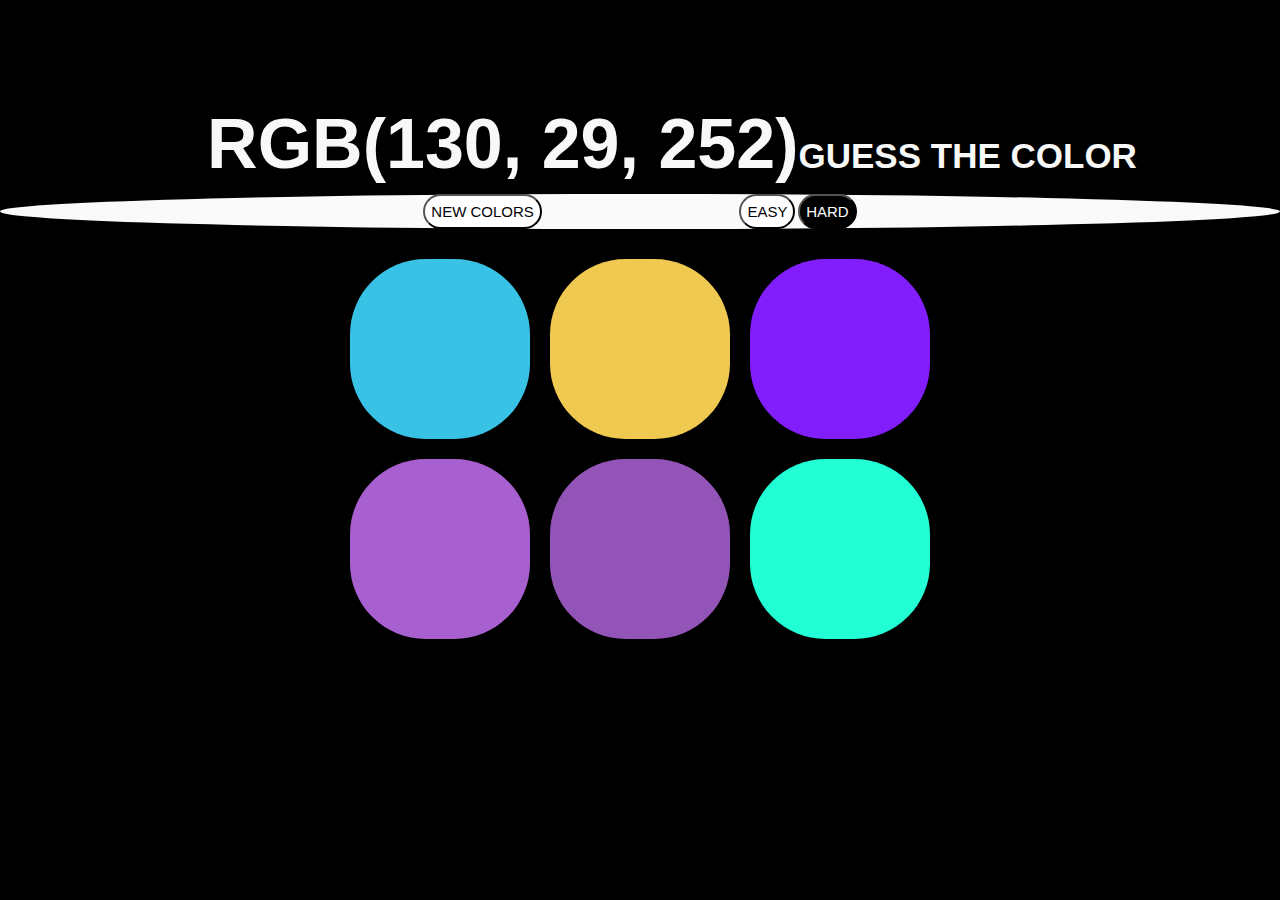
<file: index.html>
<!DOCTYPE html>
<html lang="en">
<head>
    <meta charset="UTF-8">
    <meta http-equiv="X-UA-Compatible" content="IE=edge">
    <meta name="viewport" content="width=device-width, initial-scale=1.0">
    <title>Guess The Color</title>
    <script src="https://code.jquery.com/jquery-3.6.0.js" integrity="sha256-H+K7U5CnXl1h5ywQfKtSj8PCmoN9aaq30gDh27Xc0jk=" crossorigin="anonymous"></script>
    <link rel="stylesheet" href="style.css">
</head>
<body>

	<div class="description">
		<p> Red Green Blue ,The primary colors in additive color synthesis. </p>  
	   <p> Each being coded on 256 levels from 0 to 255. </p>
	   <p> For example Black corresponds to the levels R=0, G=0, B=0 </p>
	   <p> And white corresponds to the levels R=255, G=255, B=255.</p>
	   

  </div>

  
    <h1><span id="color-display"></span>Guess the Color </h1>
	<div id ="stripe">
		<button id="reset">New Colors</button>
		<span id="message"></span>
		<button class="mode">Easy</button>
		<button class="mode selected">Hard</button>
		
	</div>
	<div id="container">
		<div class="square"></div>
		<div class="square"></div>
		<div class="square"></div>
		<div class="square"></div>
		<div class="square"></div>
		<div class="square"></div>
	</div>
	

	<script type="text/javascript" src="main.js"></script>
</body>
</html>
</file>
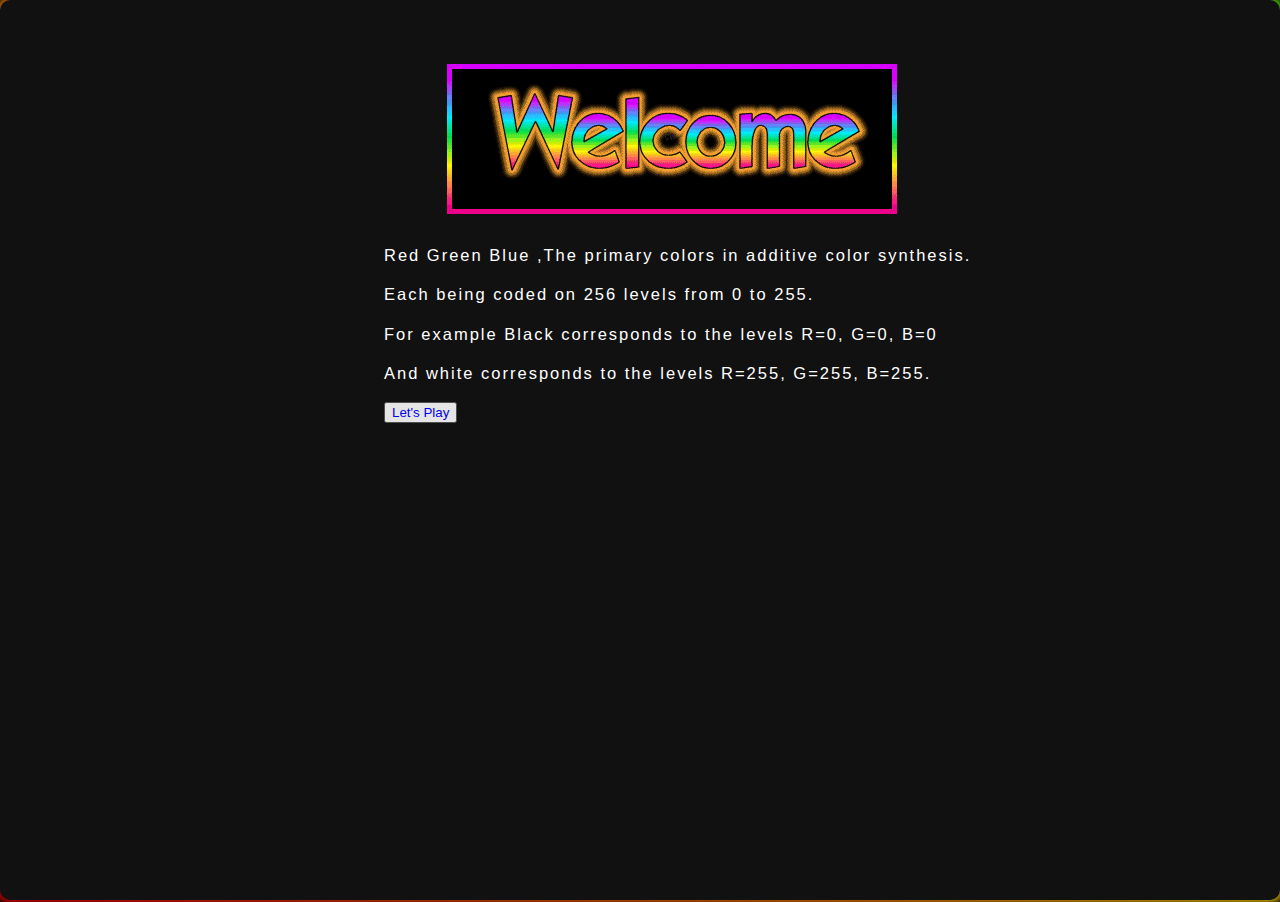
<file: indexfirst.html>
<!DOCTYPE html>
<html lang="en">
<head>
    <meta charset="UTF-8">
    <meta http-equiv="X-UA-Compatible" content="IE=edge">
    <meta name="viewport" content="width=device-width, initial-scale=1.0">
    <title>Guess The Color</title>
    <link rel="stylesheet" href="style2.css">
</head>
<body>
  
	<div class="description">
        <img class="pic" src="8881444f23794650da1fe33c1bed39e0.gif" alt="welcome">
        <br><br><br><br><br><br><br><br>
      
		<p> Red Green Blue ,The primary colors in additive color synthesis. </p>  
        <br>
	   <p> Each being coded on 256 levels from 0 to 255. </p>
       <br>
	   <p> For example Black corresponds to the levels R=0, G=0, B=0 </p>
       <br>
	   <p> And white corresponds to the levels R=255, G=255, B=255.</p>
	    <br><br><br>

      <button class="glow-on-hover"><a href="index.html" style="text-decoration: none;"> Let's Play</a></button>


  </div>
    <script type="text/javascript" src="main.js"></script>
</body>
</html>
</file>
<file: style.css>
body {
	background-color: #000000;
	font-family: "Raleway", Sans-serif;
	font-size: 62.5%;
	margin: 0;
	width: 100%;
	height: auto;
}

#container {
	max-width: 600px;
	margin: 0 auto;
	padding-top: 20px;

}
.square {
	width: 30%;
	background-color: rgb(255, 255, 255);
	padding-bottom: 30%;
	float: left;
	margin: 1.66%;
	border-radius: 2cm;

} 
h1 {
	color: rgb(248, 248, 248);
	background-color: #000000;
	font-size: 3.5em;
	text-align: center;
	text-transform: uppercase;
	margin: 0;
	padding: 10px 0;
	margin-left: 5%;
	margin-top: 0%;	
}
#reset{
	border-radius: 2cm;
}

.mode{
	border-radius: 2cm;
}

.mode selector{
	border-radius: 2cm;
}


#color-display {
	font-size: 2em;
	
}

#stripe {
	background: rgb(250, 250, 250);
	height: 35px;
	text-align: center;
	color: black;
	border-radius: 50%;
	
}

#message {
	text-transform: uppercase;
	color: #000000;
	font-size: 1.5em;
	display: inline-block;
	width: 15%;
	
}

button {
	outline: none;
	color: #030303;
	font-family: "Raleway", Sans-serif;
	text-transform: uppercase;
	font-size: 1.5em;
	background-color: white;
	height: 100%;
}

button:hover {
	background-color: #000000;
	color: white;
}

.selected {
	background-color: #000000;
	color: white;
}

#reset{
	border-radius: 2cm;
}

.mode{
	border-radius: 2cm;
}

.mode selector{
	border-radius: 2cm;
}

.more{
	border-radius: 2cm;
}
</file>
<file: style2.css>
body{
    
        background-color: #000000;
        font-family: "Raleway", Sans-serif;
        font-size: 62.5%;
        margin: 0;
        width: 100%;
        height: auto;  
}



.description{
    font-family: "Raleway", Sans-serif;
	color: white;
    margin-left: 30%;
	letter-spacing: 2px;
	font-size: 115%;
	line-height: 0.2;
	font-size: 165%;
    margin-top: 5%;
	
}
#welcome1{
    margin-left: 14%;

}

.pic{
    margin-left: 7%;
}


.glow-on-hover:before {
    content: '';
    background: linear-gradient(45deg, #ff0000, #ff7300, #fffb00, #48ff00, #00ffd5, #002bff, #7a00ff, #ff00c8, #ff0000);
    position: absolute;
    top: -2px;
    left:-2px;
    background-size: 400%;
    z-index: -1;
    filter: blur(5px);
    width: calc(100% + 4px);
    height: calc(100% + 4px);
    animation: glowing 20s linear infinite;
    opacity: 0;
    transition: opacity .3s ease-in-out;
    border-radius: 10px;
}

.glow-on-hover:active {
    color: #000
}

.glow-on-hover:active:after {
    background: transparent;
}

.glow-on-hover:hover:before {
    opacity: 1;
}

.glow-on-hover:after {
    z-index: -1;
    content: '';
    position: absolute;
    width: 100%;
    height: 100%;
    background: #111;
    left: 0;
    top: 0;
    border-radius: 10px;
}

@keyframes glowing {
    0% { background-position: 0 0; }
    50% { background-position: 400% 0; }
    100% { background-position: 0 0; }
}
</file>
